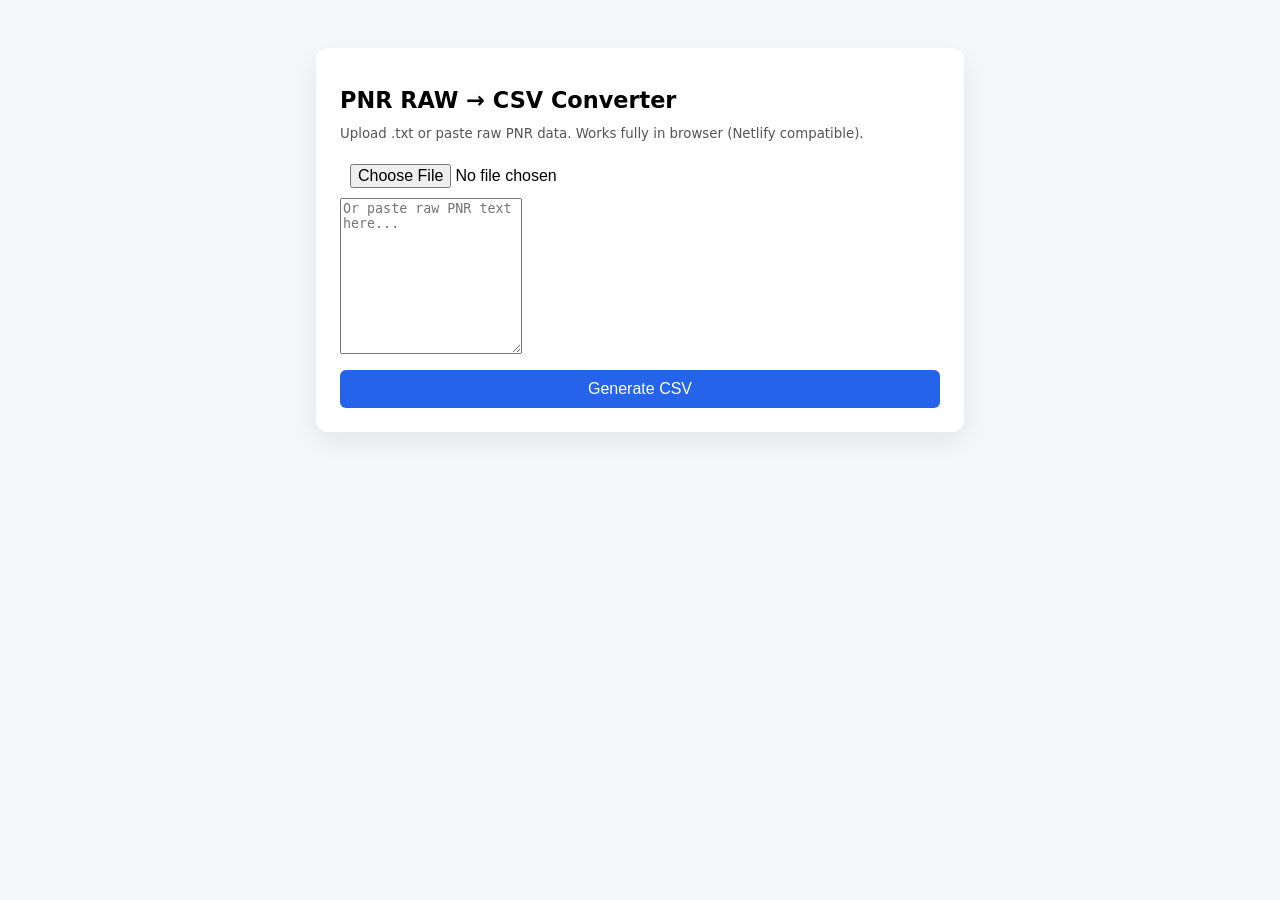
<file: pnr_parse.html>
<!DOCTYPE html>
<html lang="en">
<head>
  <meta charset="UTF-8" />
  <title>PNR TXT → CSV Parser</title>
  <meta name="viewport" content="width=device-width, initial-scale=1.0" />
  <style>
    body {
      font-family: system-ui, -apple-system, BlinkMacSystemFont, sans-serif;
      background: #f5f7fb;
      padding: 40px;
    }
    .card {
      max-width: 600px;
      margin: auto;
      background: #fff;
      padding: 24px;
      border-radius: 12px;
      box-shadow: 0 10px 30px rgba(0,0,0,0.08);
    }
    h1 { font-size: 1.4rem; margin-bottom: 10px; }
    input, button {
      width: 100%;
      margin-top: 12px;
      padding: 10px;
      font-size: 1rem;
    }
    button {
      background: #2563eb;
      color: #fff;
      border: none;
      border-radius: 6px;
      cursor: pointer;
    }
    button:hover { background: #1e4ed8; }
    small { color: #555; }
  </style>
</head>
<body>
  <div class="card">
    <h1>PNR RAW → CSV Converter</h1>
    <small>Upload .txt or paste raw PNR data. Works fully in browser (Netlify compatible).</small>

    <input type="file" id="fileInput" accept=".txt,.doc,.docx" />

    <textarea id="textInput" rows="10" placeholder="Or paste raw PNR text here..."></textarea>

    <button onclick="processData()">Generate CSV</button>
  </div>

<script>
function processData() {
  const file = document.getElementById('fileInput').files[0];
  const textArea = document.getElementById('textInput');

  if (file) {
    const reader = new FileReader();
    reader.onload = e => parsePNR(e.target.result);
    reader.readAsText(file);
  } else if (textArea.value.trim()) {
    parsePNR(textArea.value);
  } else {
    alert('Please upload a file or paste text');
  }
}

function parsePNR(raw) {
  let lines = raw
    .replace(/\r/g, '')
    .replace(/MD«/g, '')
    .split('\n')
    .map(l => l.trim())
    .filter(Boolean);

  const results = [];
  let currentPNR = '';
  let RBD = '';

  for (let i = 0; i < lines.length; i++) {
    const line = lines[i];

    const RBD_find = line.match(/^\d+\s[^.]+\.{2}\d\.([A-Z])/);
    if (RBD_find) RBD = RBD_find[1];

    const pnrMatch = line.match(/\.{6,}\s*([A-Z0-9]{6})/i);
    if (pnrMatch) {
      currentPNR = pnrMatch[1];
      continue;
    }

    if (/SSR DOCS/i.test(line)) {
      let nextLine = i + 1 < lines.length && /^[0-9]/.test(lines[i + 1]) ? lines[i + 1] : '';
      const combined = line + ' ' + nextLine;

      const nameMatch = combined.match(/\d\.\d\s+([A-Z\/\s]+?)(MR|MRS|MS|MISS|MSTR)/i);
      let name = nameMatch ? nameMatch[1].trim() : '';
      if (!name) {
        const fallbackName = combined.match(/\d\.\d\s+([A-Z\/\s]+)/i);
        name = fallbackName ? fallbackName[1].trim() : '';
      }
      name = name.replace(/(MR|MRS|MS|MISS|MSTR)$/i, '').trim();

      let passport = '', country = '';
      const passSSR = line.match(/\/P\/([A-Z]{2,3})\/([A-Z0-9]+)/i);
      const passNext = nextLine.match(/^([0-9]+)/);

      if (passSSR && passNext) {
        country = passSSR[1];
        passport = passSSR[2] + passNext[1];
      } else {
        const fallback = combined.match(/([A-Z]{1,3}[0-9]{4,6})\/(BD|BGD)/i);
        if (fallback) {
          passport = fallback[1];
          country = fallback[2];
        }
      }

      if (name || passport) {
        results.push({
          Name: name,
          PNR: currentPNR,
          Passport: passport,
          Country: country,
          RBD: RBD || '',
          Need_check: passport && passport.length !== 9 ? 'YES' : 'May be'
        });
      }
    }
  }

  downloadCSV(results);
}

function downloadCSV(rows) {
  const header = 'Name,PNR,Passport,Country,RBD,Need_check\n';
  const csv = rows.map(r =>
    `"${r.Name}","${r.PNR}","${r.Passport}","${r.Country}","${r.RBD}","${r.Need_check}"`
  ).join('\n');

  const blob = new Blob([header + csv], { type: 'text/csv' });
  const url = URL.createObjectURL(blob);

  const a = document.createElement('a');
  a.href = url;
  a.download = 'pnr_output.csv';
  a.click();
  URL.revokeObjectURL(url);
}
</script>
</body>
</html>
</file>
